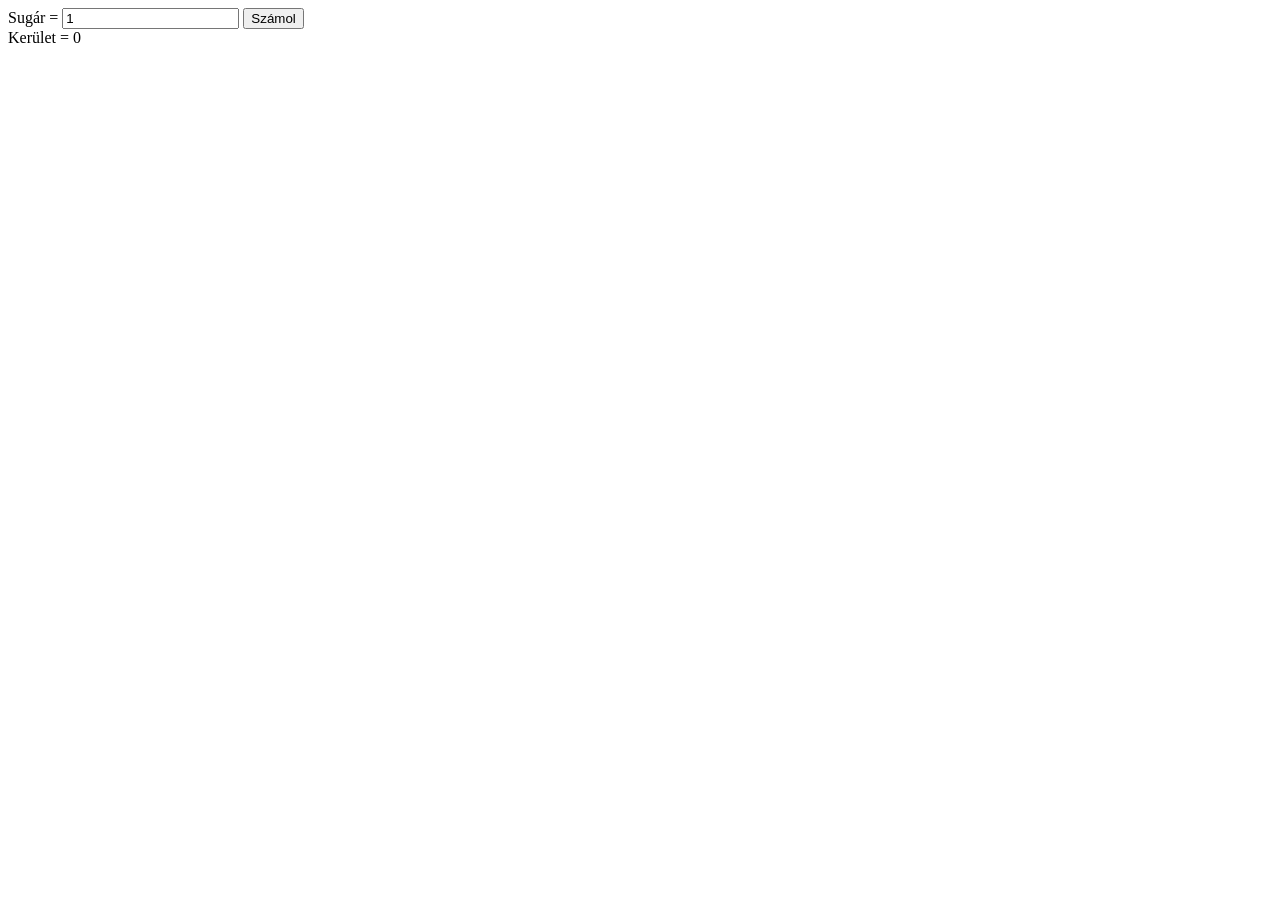
<file: Gyakorlat videók/2. Videó/index.html>
<!DOCTYPE html>
<html lang="en">
<head>
    <meta charset="UTF-8">
    <meta http-equiv="X-UA-Compatible" content="IE=edge">
    <meta name="viewport" content="width=device-width, initial-scale=1.0">
    <title>Kör kerülete</title>
    <link rel="stylesheet" href="index.css">
</head>
<body>
    Sugár = 
    <input id="inputRadius" type="number", value="1">
    <button id="szamol">Számol</button> <br>
    Kerület = 
    <span id="eredmeny">0</span>
    <script src="index.js"></script>
</body>
</html>
</file>
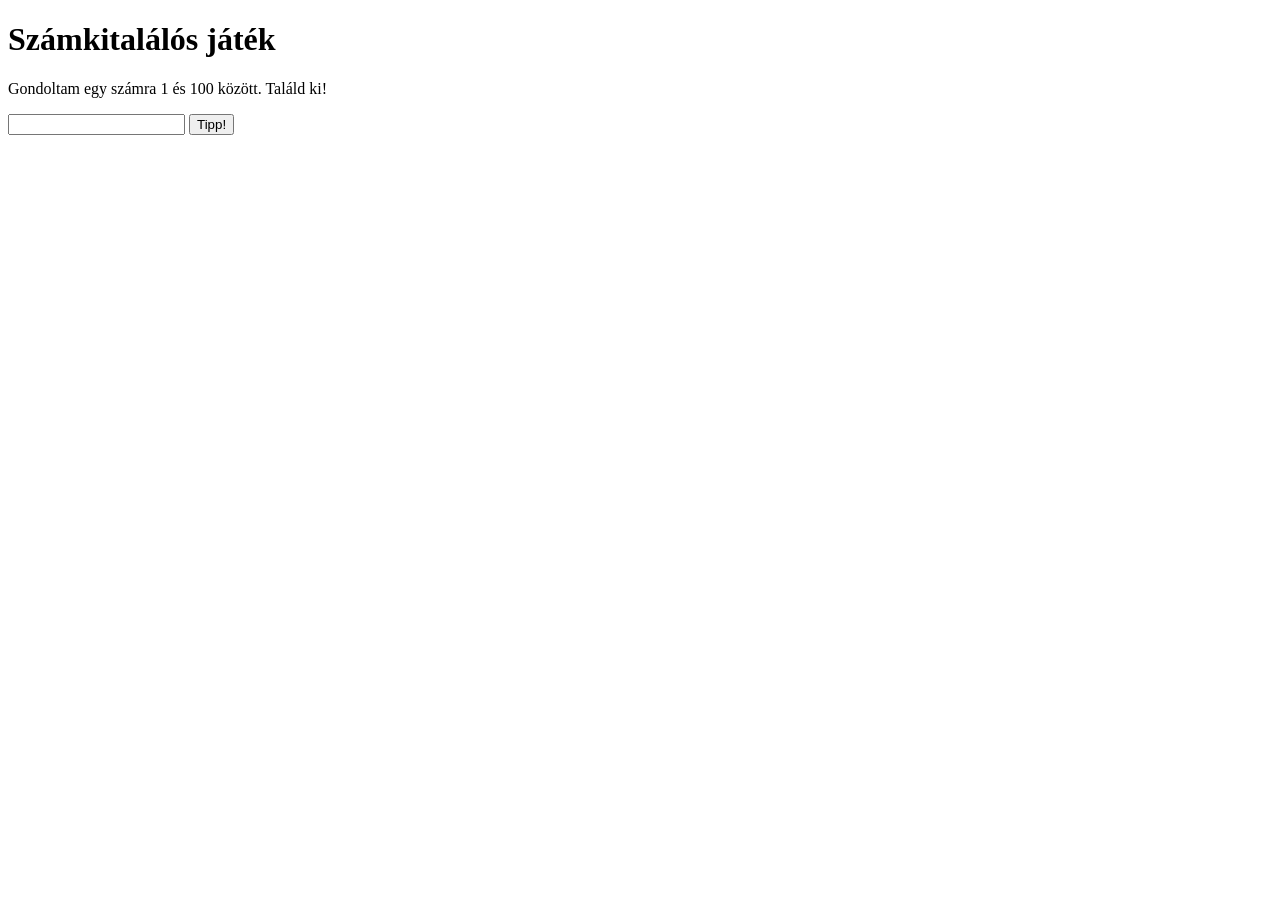
<file: Gyakorlat videók/4. Videó/index.html>
<!DOCTYPE html>
<html lang="en">
<head>
    <meta charset="UTF-8">
    <meta http-equiv="X-UA-Compatible" content="IE=edge">
    <meta name="viewport" content="width=device-width, initial-scale=1.0">
    <title>Document</title>
</head>
<body>
    <h1>Számkitalálós játék</h1>
    <p>Gondoltam egy számra 1 és 100 között. Találd ki!</p>
    <input id="tipp" type="number">
    <button id="tippGomb">Tipp!</button>
    <ul id="tippek">

    </ul>

    <script>
        // Segédfüggvény
        function veletlen(a, b)
        {
            return Math.floor(Math.random() * (b - a + 1)) + a
        }

        // Állapottér
        let kitalalandoSzam = veletlen(1, 100)
        let tippek = []
        let vege = false

        function tippel(tippeltSzam)
        {
            tippek.push(tippeltSzam)
            vege = tippeltSzam === kitalalandoSzam
        }
        
        // Eseménykezelő függvények
        const input = document.querySelector('#tipp')
        const gomb = document.querySelector('#tippGomb')
        const ul = document.querySelector('#tippek')

        gomb.addEventListener('click', tippeles)
        function tippeles(e)
        {
            // beolvasás
            const szam = input.valueAsNumber
            // feldolgozás
            tippel(szam)
            // kiírás
            // imperatív megoldás
            // const li = `<li>${szam}</li>`
            // ul.innerHTML += li

            // deklaratív
            ul.innerHTML = genLista()

            // imperativ
            input.disabled = vege
            gomb.disabled = vege
        }

        // HTML generálók
        function genLista()
        {
            return tippek.map(szam => `<li>${szam} (${hasonlit(szam)})</li>`).join('')
        }

        function hasonlit(szam)
        {
            if(szam < kitalalandoSzam) return 'nagyobb'
            if(szam > kitalalandoSzam) return 'kisebb'
            return 'egyenlo'
        }
    </script>
</body>
</html>
</file>
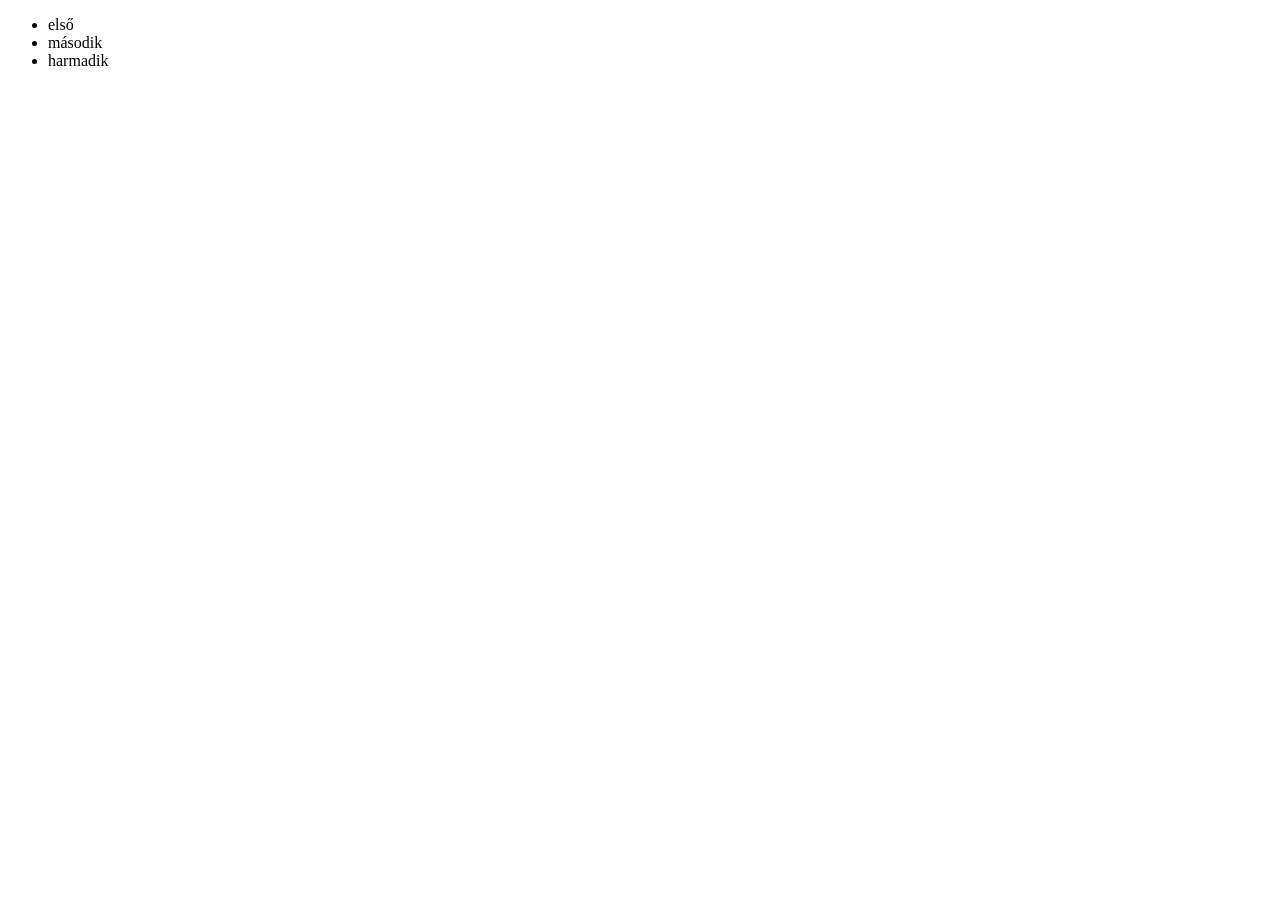
<file: Gyakorlat videók/3. Videó/index1.html>
<!DOCTYPE html>
<html lang="en">
<head>
    <meta charset="UTF-8">
    <meta http-equiv="X-UA-Compatible" content="IE=edge">
    <meta name="viewport" content="width=device-width, initial-scale=1.0">
    <title>Document</title>
</head>
<body>
    <style>
        .kesz:before {
        content: "✅";
        }
    </style>
    <ul class="lista">
        <li>első</li>
        <li>második</li>
        <li>harmadik</li>
    </ul>
    <script>
        const ul = document.querySelector('ul.lista')
        ul.addEventListener('click', kattintas)
        function kattintas(e)
        {
            if(e.target.matches('li'))
            {
                e.target.classList.toggle('kesz')
            }
        }
    </script>
</body>
</html>
</file>
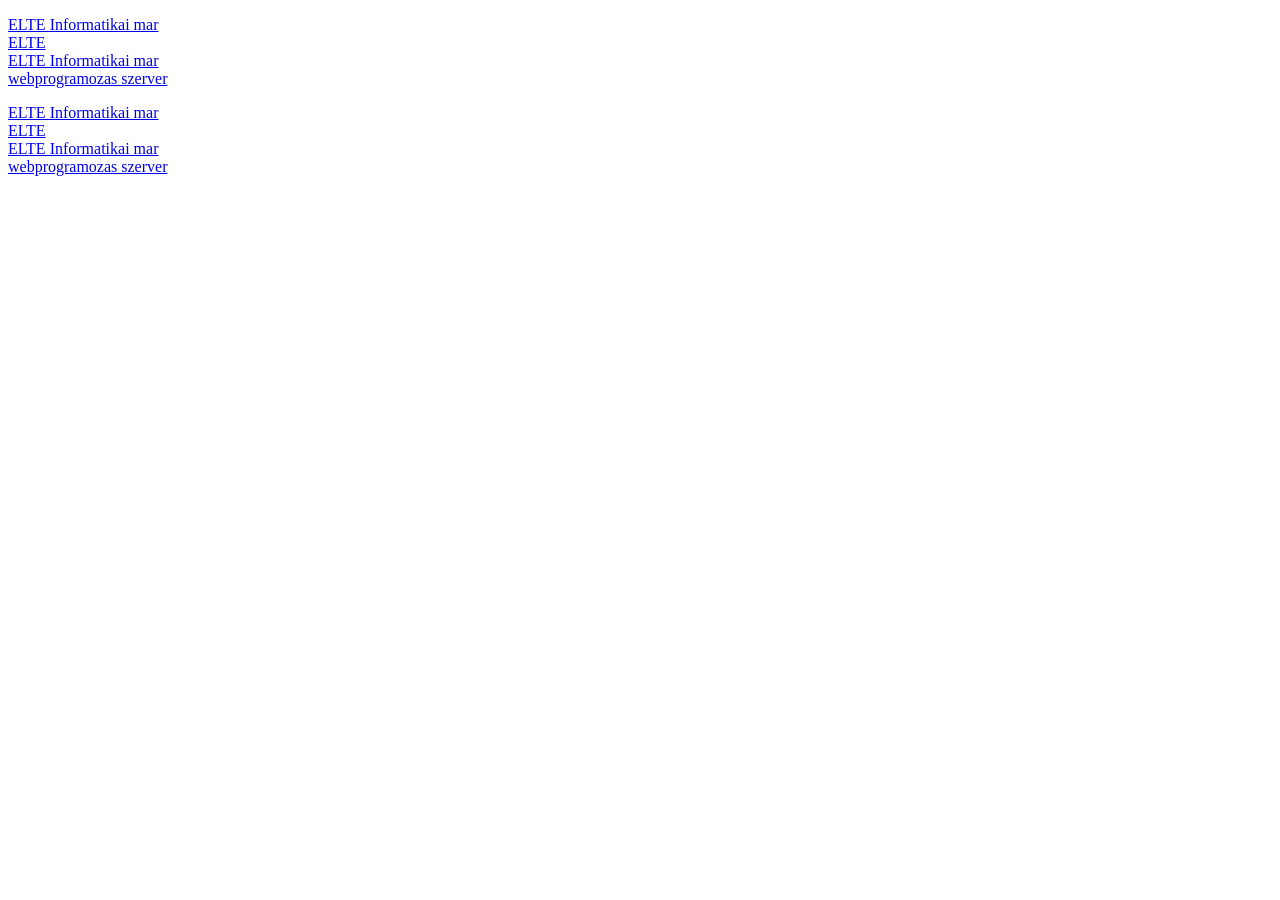
<file: Gyakorlat videók/3. Videó/index2.html>
<!DOCTYPE html>
<html lang="en">
<head>
    <meta charset="UTF-8">
    <meta http-equiv="X-UA-Compatible" content="IE=edge">
    <meta name="viewport" content="width=device-width, initial-scale=1.0">
    <title>Document</title>
</head>
<body>
    <p>
        <a href="http://inf.elte.hu">ELTE Informatikai mar</a> <br>
        <a href="http://elte.hu" class="tiltott">ELTE</a> <br>
        <a href="http://inf.elte.hu">ELTE Informatikai mar</a> <br>
        <a href="http://webprogramozas.inf.elte.hu">webprogramozas szerver</a> <br>
    </p>

    <p>
        <a href="http://inf.elte.hu">ELTE Informatikai mar</a> <br>
        <a href="http://elte.hu" class="tiltott">ELTE</a> <br>
        <a href="http://inf.elte.hu">ELTE Informatikai mar</a> <br>
        <a href="http://webprogramozas.inf.elte.hu">webprogramozas szerver</a> <br>
    </p>
    <script>
        document.addEventListener('click', kattintas)
        function kattintas(e) {
            if(e.target.matches('a.tiltott'))
            {

                e.preventDefault()
            }
        }
    </script>
</body>
</html>
</file>
<file: Gyakorlat videók/2. Videó/index.css>
.hibas {
    border-color: red;
}
</file>
